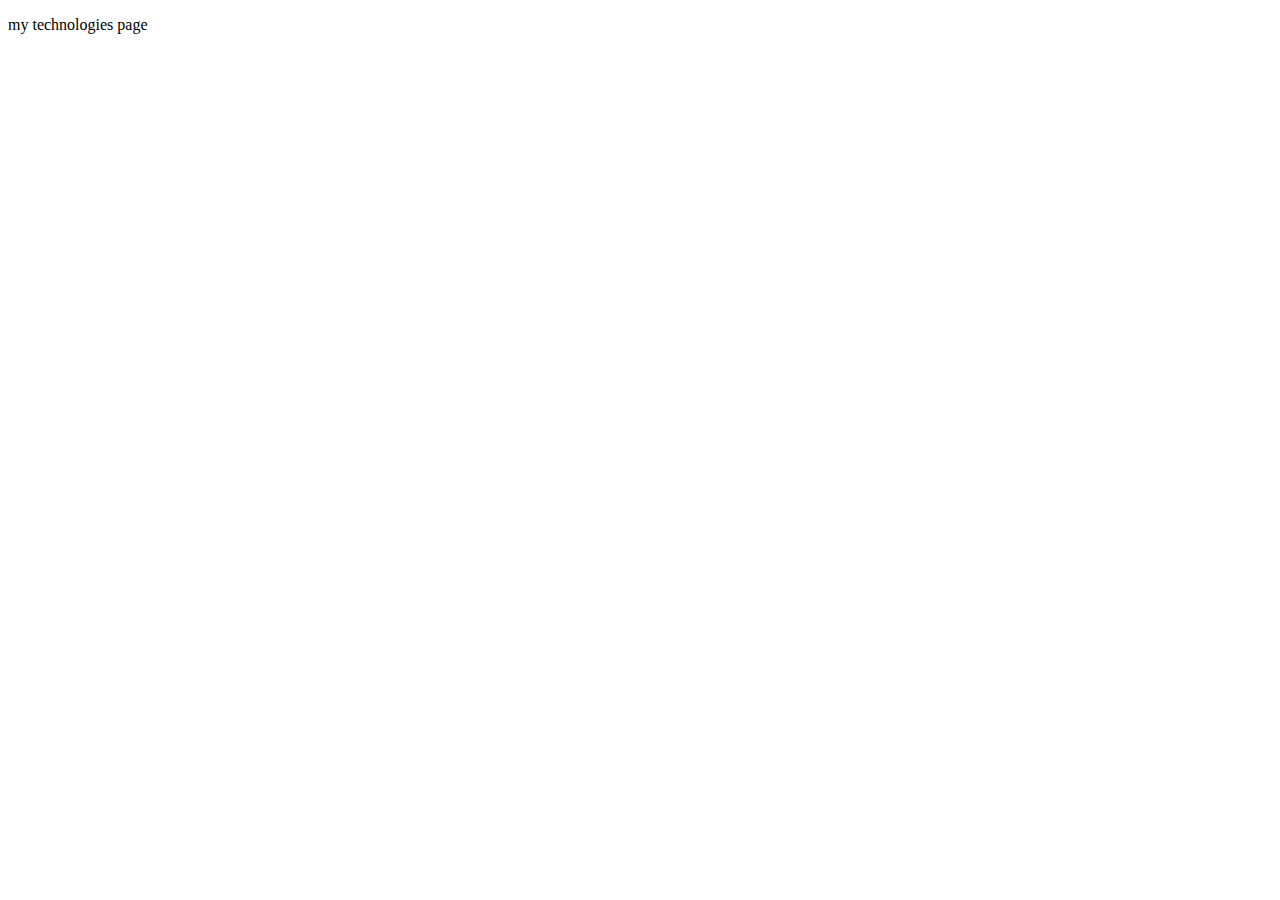
<file: public_html/css/technologies.html>
<!DOCTYPE html>
<!--
To change this license header, choose License Headers in Project Properties.
To change this template file, choose Tools | Templates
and open the template in the editor.
-->
<html>
    <head>
        <title>TODO supply a title</title>
        <meta charset="UTF-8">
        <meta name="viewport" content="width=device-width, initial-scale=1.0">
    </head>
    <body>
        <p>my technologies page</p>
    </body>
</html>
</file>
